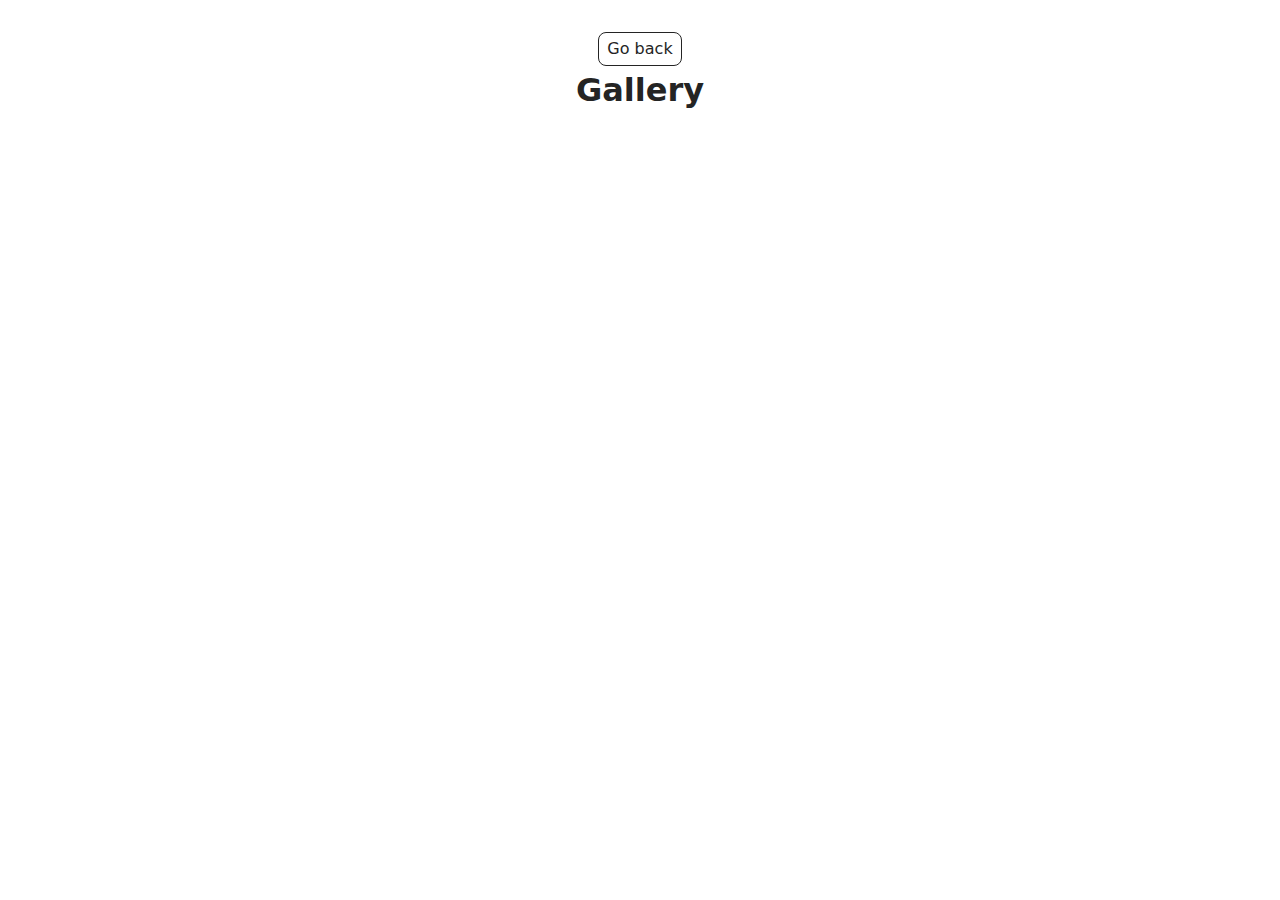
<file: src/1-gallery.html>
<!DOCTYPE html>
<html lang="en">
  <head>
    <meta charset="UTF-8" />
    <meta http-equiv="X-UA-Compatible" content="IE=edge" />
    <meta name="viewport" content="width=device-width, initial-scale=1.0" />
    <title>Gallery</title>
    <link rel="stylesheet" href="./css/styles.css" />
  </head>
  <body>
  

    <main>
      <div class="container">
        <a class="back-link" href="./index.html">Go back</a>

        <h1 class="main-title"> Gallery   </h1>
          <ul class="gallery"></ul>


      </div>
    </main>
<script type="module" src="./js/1-gallery.js"></script>
  </body>
</html>
</file>
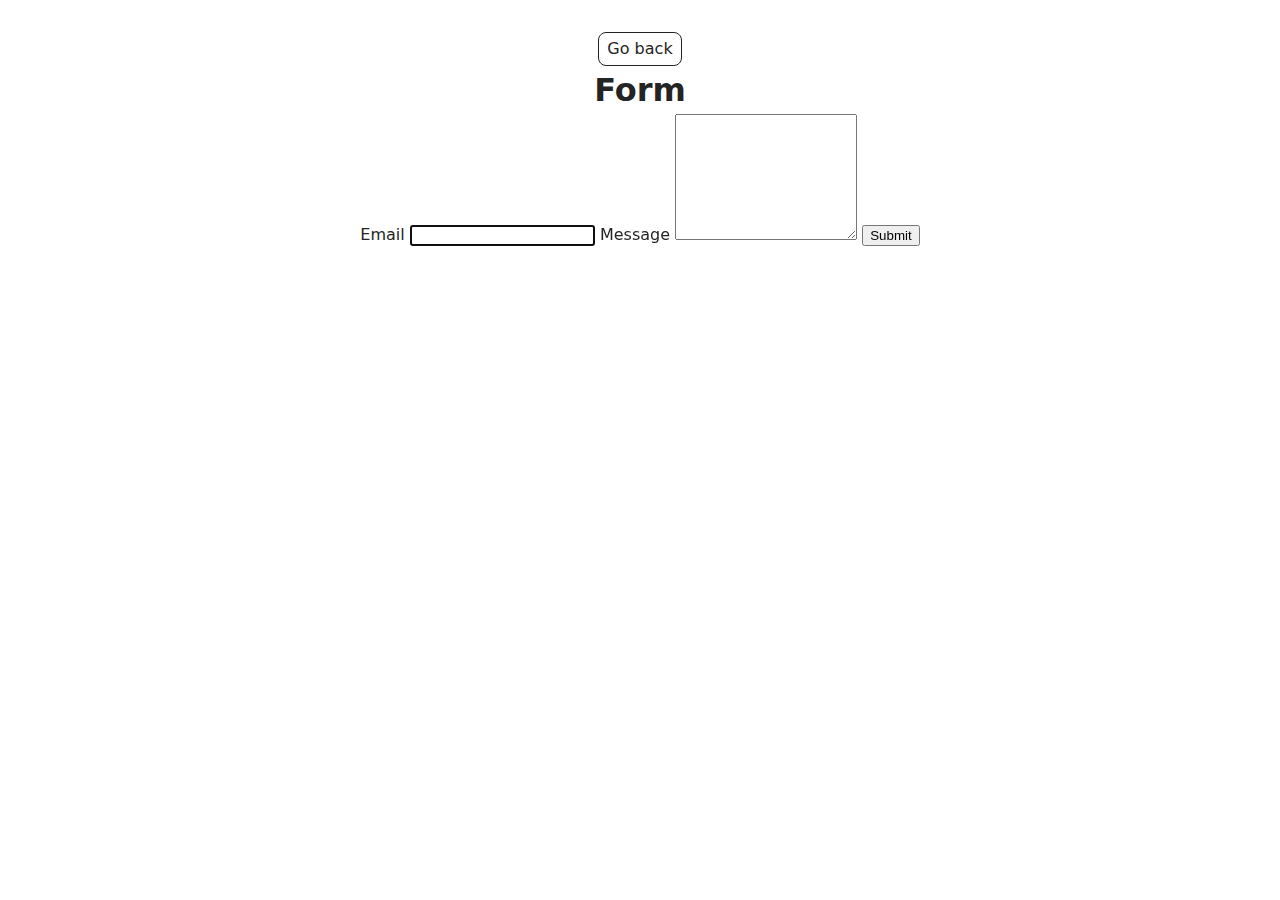
<file: src/2-form.html>
<!DOCTYPE html>
<html lang="en">
  <head>
    <meta charset="UTF-8" />
    <meta http-equiv="X-UA-Compatible" content="IE=edge" />
    <meta name="viewport" content="width=device-width, initial-scale=1.0" />
    <title>Form</title>
    <link rel="stylesheet" href="./css/styles.css" />
  </head>
  <body>
   

    <main>
      <div class="container">
                <a class="back-link" href="./index.html">Go back</a>

        <h1 class="main-title">Form </h1>
       
      </div>
      <form class="feedback-form" autocomplete="off">
  <label>
    Email
    <input type="email" name="email" autofocus />
  </label>
  <label>
    Message
    <textarea name="message" rows="8"></textarea>
  </label>
  <button type="submit">Submit</button>
</form>
    </main>

  <script type="module" src="./js/2-form.js"></script>

  </body>
</html>
</file>
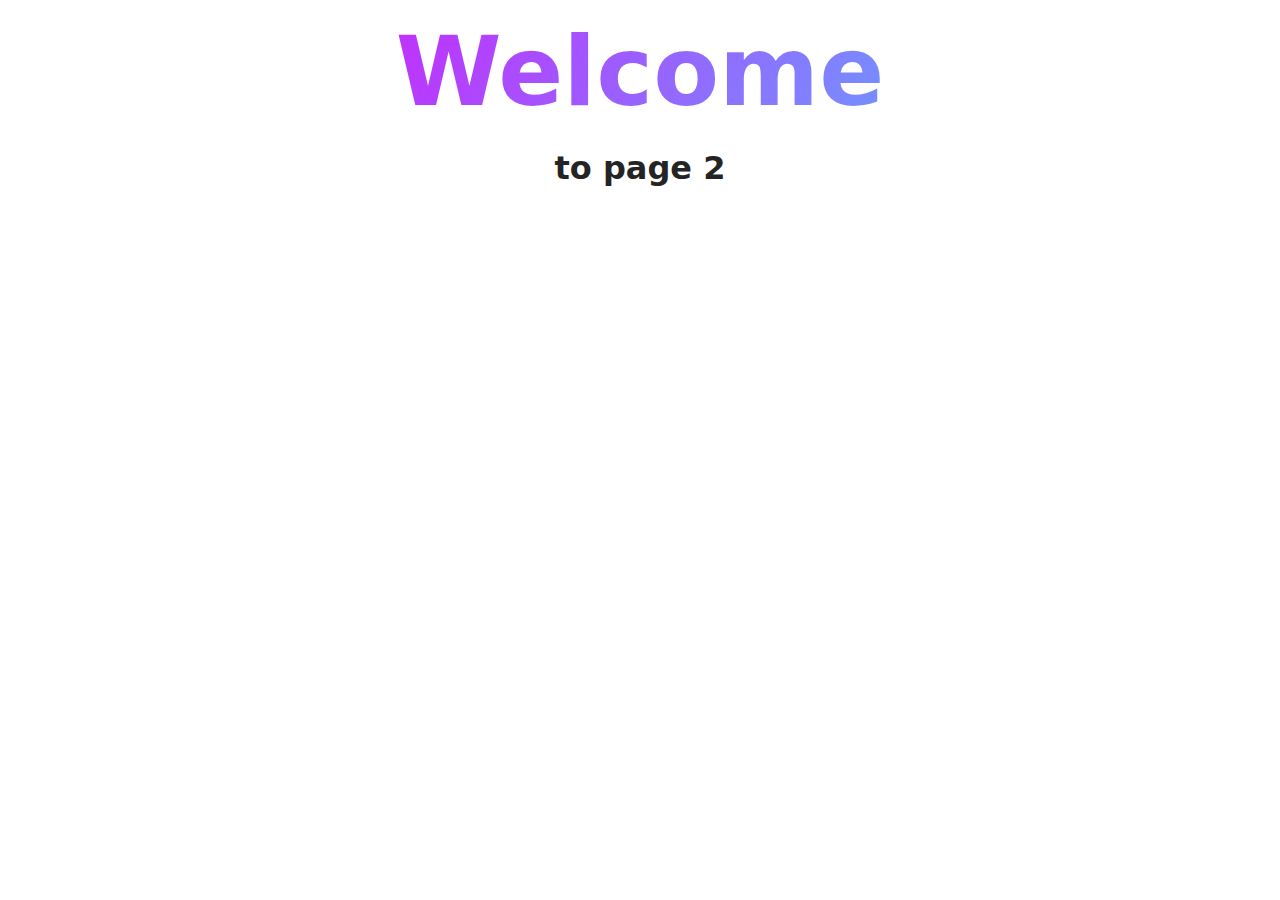
<file: src/page-2.html>
<!DOCTYPE html>
<html lang="en">
  <head>
    <meta charset="UTF-8" />
    <meta http-equiv="X-UA-Compatible" content="IE=edge" />
    <meta name="viewport" content="width=device-width, initial-scale=1.0" />
    <title>Page 2</title>
    <link rel="stylesheet" href="./css/styles.css" />
  </head>
  <body>
    <load
      src="./partials/header.html"
      icon-path="./img/sprite.svg#logo"
      highlight-act="active"
    />

    <main>
      <div class="container">
        <h1 class="main-title">
          <span class="main-title-gradient">Welcome</span> to page 2
        </h1>
        <load src="./partials/back-link.html" />
      </div>
    </main>

    <load src="./partials/footer.html" />
  </body>
</html>
</file>
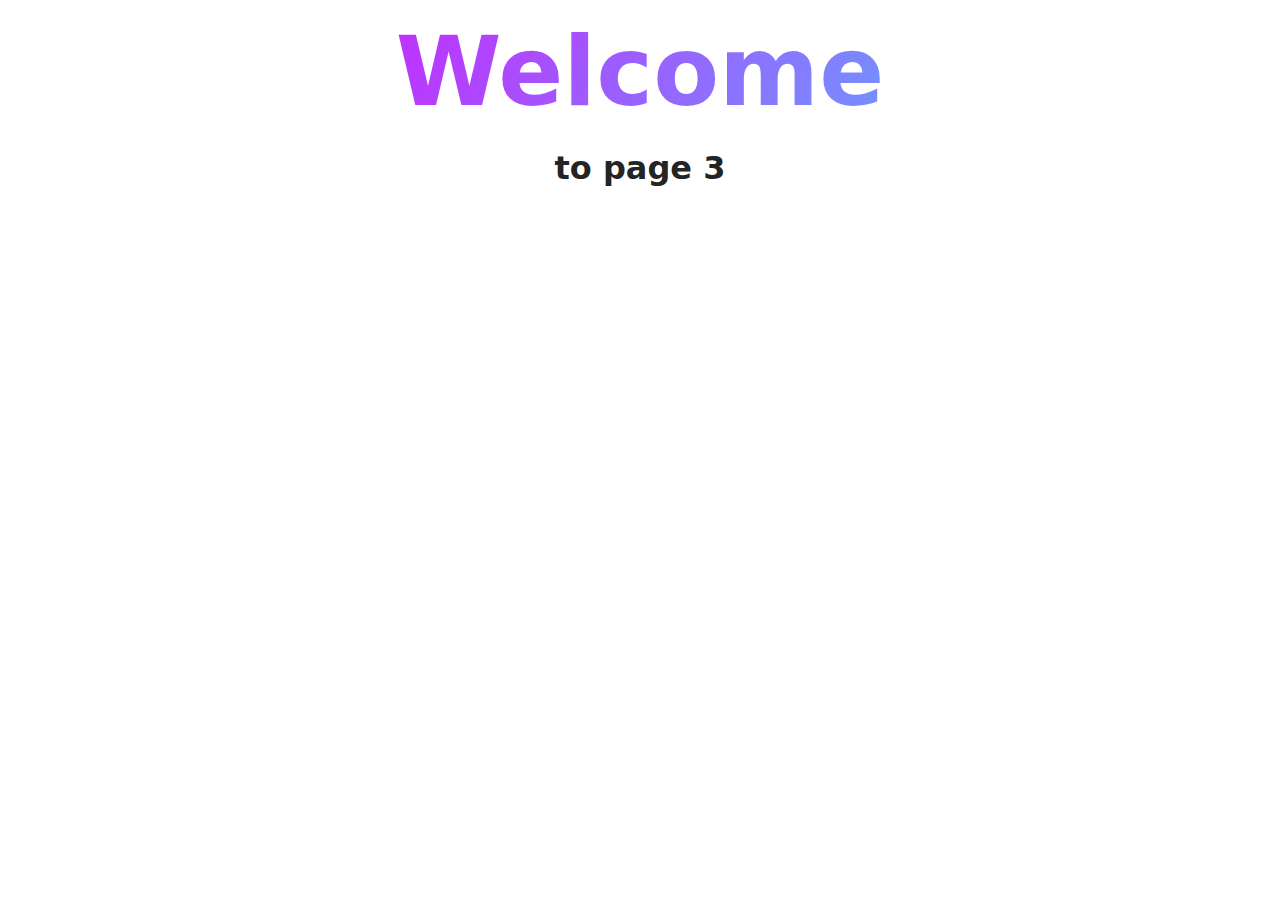
<file: src/page-3.html>
<!DOCTYPE html>
<html lang="en">
  <head>
    <meta charset="UTF-8" />
    <meta http-equiv="X-UA-Compatible" content="IE=edge" />
    <meta name="viewport" content="width=device-width, initial-scale=1.0" />
    <title>Page 3</title>
    <link rel="stylesheet" href="./css/styles.css" />
  </head>
  <body>
    <load
      src="./partials/header.html"
      icon-path="./img/sprite.svg#logo"
      highlight-curr="active"
    />

    <main>
      <div class="container">
        <h1 class="main-title">
          <span class="main-title-gradient">Welcome</span> to page 3
        </h1>
        <load src="./partials/back-link.html" />
      </div>
    </main>

    <load src="./partials/footer.html" />
  </body>
</html>
</file>
<file: src/css/styles.css>
/**
  |============================
  | include css partials with
  | default @import url()
  |============================
*/
/* Common styles */
@import url('./reset.css');
@import url('./base.css');
@import url('./container.css');
@import url('./animations.css');

/* Sections style */
@import url('./header.css');
@import url('./vite-promo.css');
@import url('./badges.css');
@import url('./back-link.css');
@import url('./footer.css');

@import url('./1-gallery.css');
</file>
